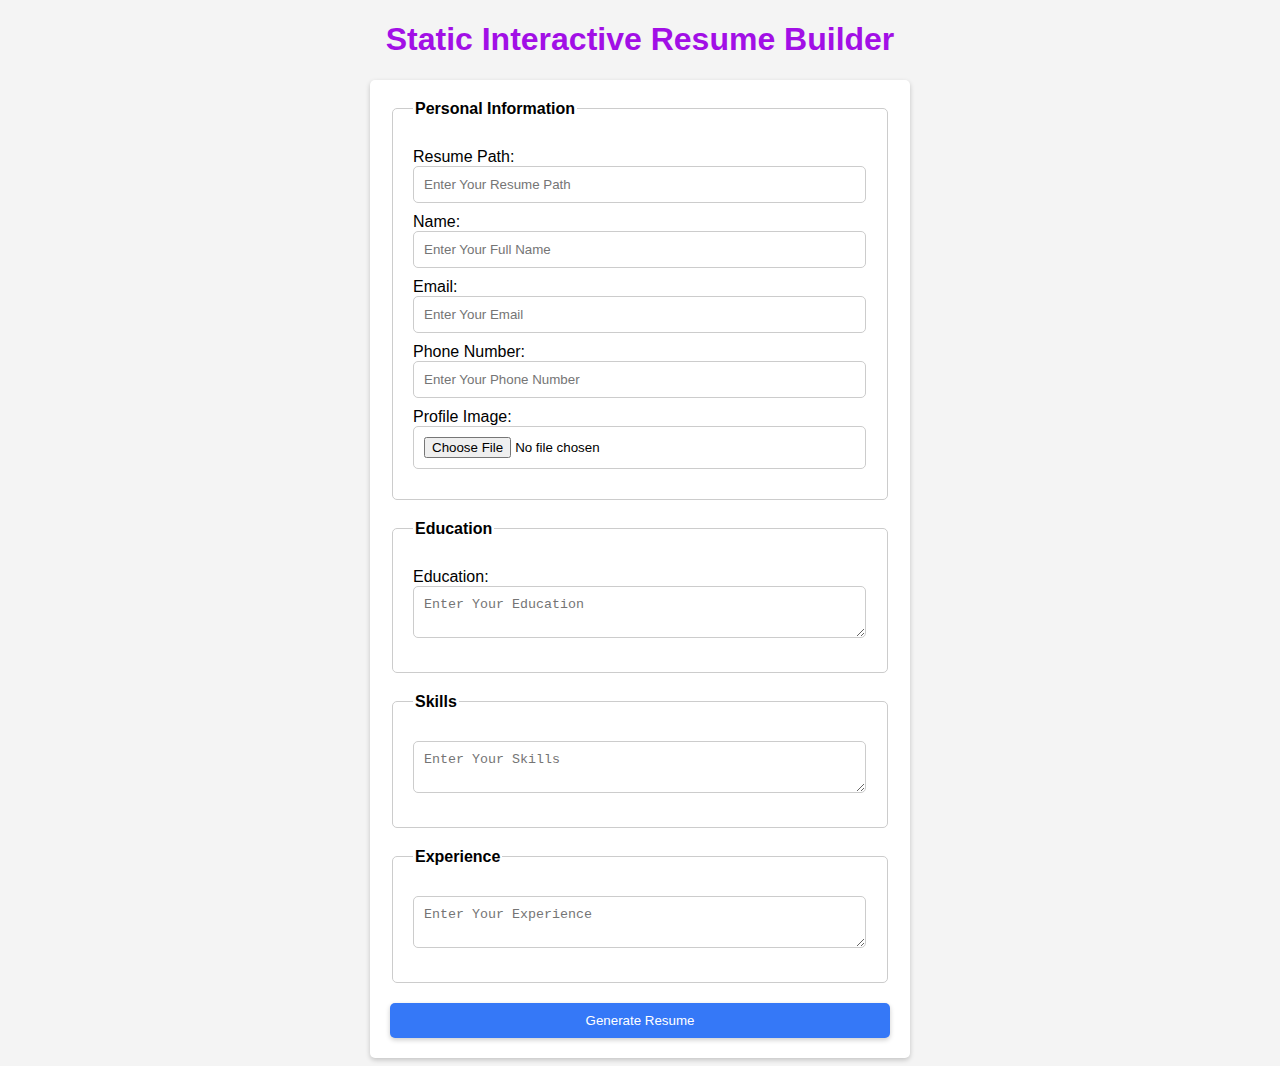
<file: 1/index.html>
<!DOCTYPE html>
<html lang="en">
<head>
    <meta charset="UTF-8">
    <meta name="viewport" content="width=device-width, initial-scale=1.0">
    <title>Resume Builder Milestone1</title>
    <link rel="stylesheet" href="style.css"> <!-- Link to external CSS -->
</head>
<body>
    <h1>Static Interactive Resume Builder</h1>

    <form id="resumeForm">
        <fieldset>
            <legend>Personal Information</legend>
            <label for="username">Resume Path:</label><br>
            <input type="text" id="username" placeholder="Enter Your Resume Path" required><br>

            <label for="name">Name:</label><br>
            <input type="text" id="name" placeholder="Enter Your Full Name"><br>

            <label for="email">Email:</label><br>
            <input type="email" id="email" placeholder="Enter Your Email"><br>

            <label for="phone">Phone Number:</label><br>
            <input type="tel" id="phone" placeholder="Enter Your Phone Number"><br>

            <label for="profileImage">Profile Image:</label>
            <input type="file" id="profileImage" accept="image/*"><br>
        </fieldset>

        <fieldset>
            <legend>Education</legend>
            <label for="education">Education:</label>
            <textarea placeholder="Enter Your Education" id="education"></textarea><br>
        </fieldset>

        <fieldset>
            <legend>Skills</legend>
            <textarea placeholder="Enter Your Skills" id="skills"></textarea><br>
        </fieldset>

        <fieldset>
            <legend>Experience</legend>
            <textarea placeholder="Enter Your Experience" id="experience"></textarea><br>
        </fieldset>

        <button type="submit">Generate Resume</button>
    </form>


</body>
</html>
</file>
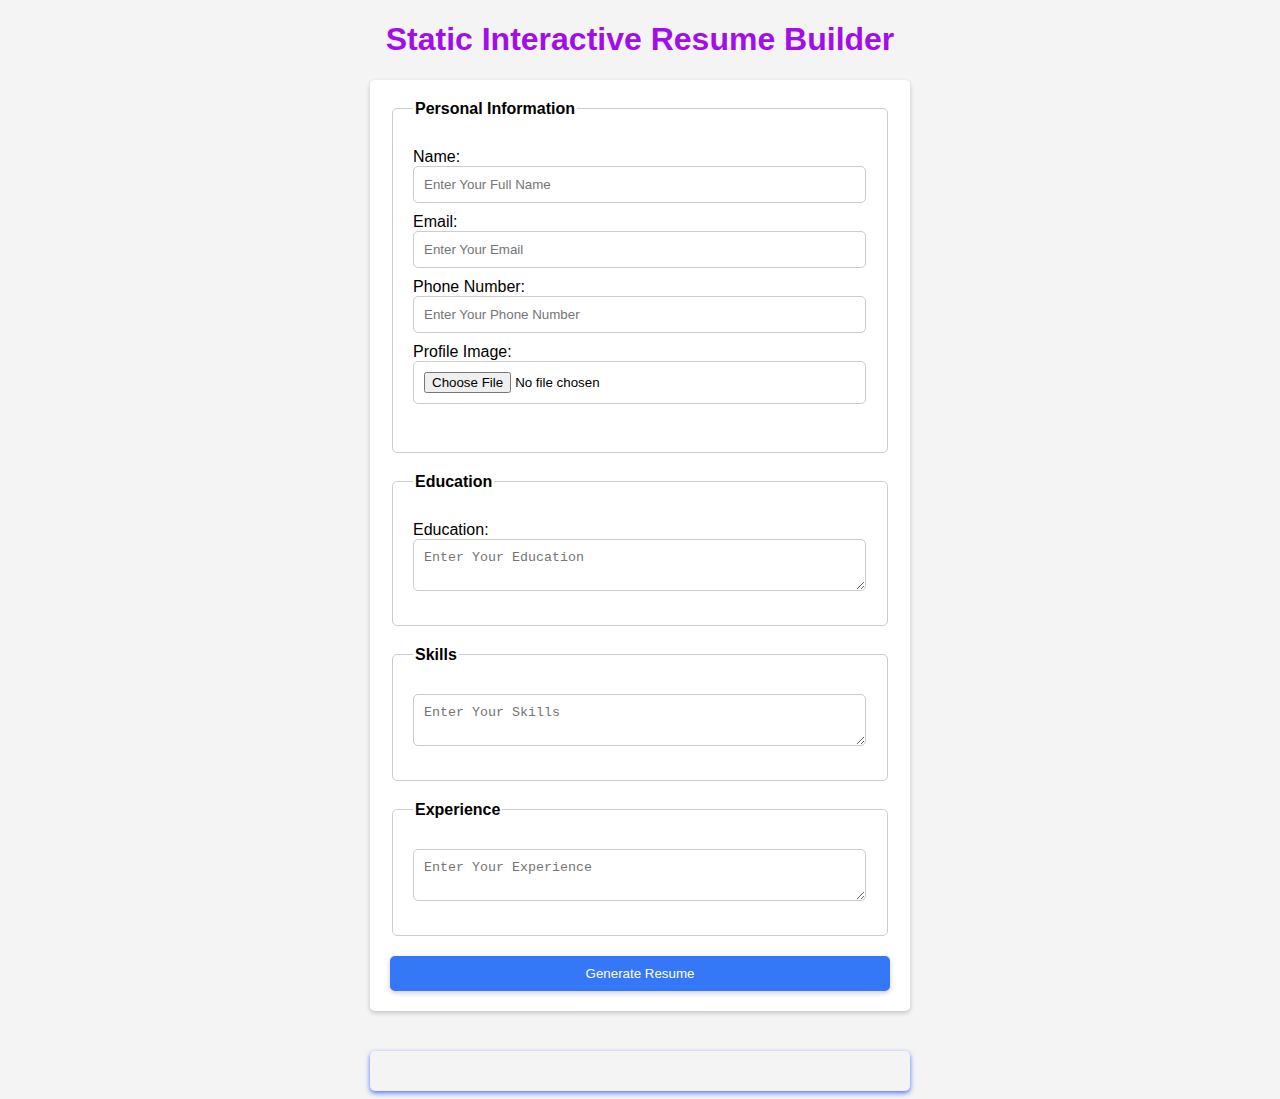
<file: 3/index.html>
<!DOCTYPE html>
<html lang="en">
<head>
    <meta charset="UTF-8">
    <meta name="viewport" content="width=device-width, initial-scale=1.0">
    <title>Resume Builder Mileston3</title>
    <link rel="stylesheet" href="style.css"> <!-- Link to external CSS -->
</head>
<body>
    <h1>Static Interactive Resume Builder</h1>

    <form id="resumeForm">
        <fieldset>
            <legend>Personal Information</legend>
            <label for="name">Name:</label><br>
            <input type="text" id="name" placeholder="Enter Your Full Name"><br>

            <label for="email">Email:</label><br>
            <input type="email" id="email" placeholder="Enter Your Email"><br>

            <label for="phone">Phone Number:</label><br>
            <input type="tel" id="phone" placeholder="Enter Your Phone Number"><br>

            <!-- Profile Picture  -->

            <label for="profileImage">Profile Image:</label>
            <input type="file" id="profileImage" name="profileImage" accept="image/*" required><br><br>
        </fieldset>

        <fieldset>
            <legend>Education</legend>
            <label for="education">Education:</label>
            <textarea placeholder="Enter Your Education" id="education"></textarea><br>
        </fieldset>

        <fieldset>
            <legend>Skills</legend>
            <textarea placeholder="Enter Your Skills" id="skills"></textarea><br>
        </fieldset>

        <fieldset>
            <legend>Experience</legend>
            <textarea placeholder="Enter Your Experience" id="experience"></textarea><br>
        </fieldset>

        <button type="submit">Generate Resume</button>
    </form>

    <div id="resumeOutput">
    
    </div>
    <script src="./script.js"></script>

</body>
</html>
</file>
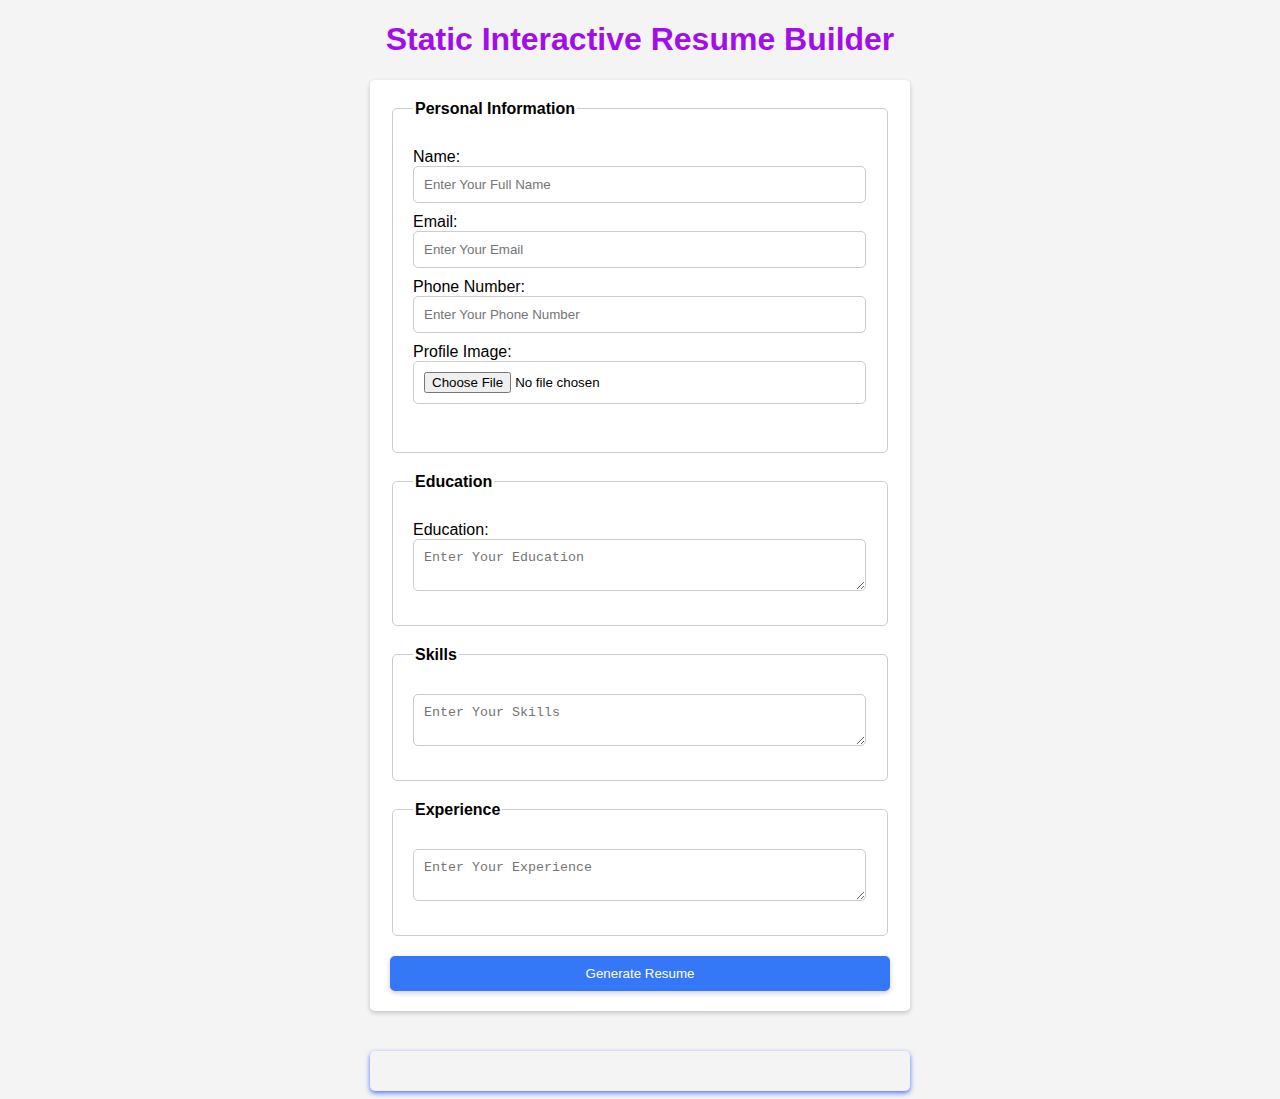
<file: 4/index.html>
<!DOCTYPE html>
<html lang="en">
<head>
    <meta charset="UTF-8">
    <meta name="viewport" content="width=device-width, initial-scale=1.0">
    <title>Resume Builder Mileston4</title>
    <link rel="stylesheet" href="style.css"> <!-- Link to external CSS -->
</head>
<body>
    <h1>Static Interactive Resume Builder</h1>

    <form id="resumeForm">
        <fieldset>
            <legend>Personal Information</legend>
            <label for="name">Name:</label><br>
            <input type="text" id="name" placeholder="Enter Your Full Name"><br>

            <label for="email">Email:</label><br>
            <input type="email" id="email" placeholder="Enter Your Email"><br>

            <label for="phone">Phone Number:</label><br>
            <input type="tel" id="phone" placeholder="Enter Your Phone Number"><br>

            <!-- Profile Picture  -->

            <label for="profileImage">Profile Image:</label>
            <input type="file" id="profileImage" name="profileImage" accept="image/*" required><br><br>
        </fieldset>

        <fieldset>
            <legend>Education</legend>
            <label for="education">Education:</label>
            <textarea placeholder="Enter Your Education" id="education"></textarea><br>
        </fieldset>

        <fieldset>
            <legend>Skills</legend>
            <textarea placeholder="Enter Your Skills" id="skills"></textarea><br>
        </fieldset>

        <fieldset>
            <legend>Experience</legend>
            <textarea placeholder="Enter Your Experience" id="experience"></textarea><br>
        </fieldset>

        <button type="submit">Generate Resume</button>
    </form>

    <div id="resumeOutput">
    
    </div>
    <script src="./script.js"></script>

</body>
</html>
</file>
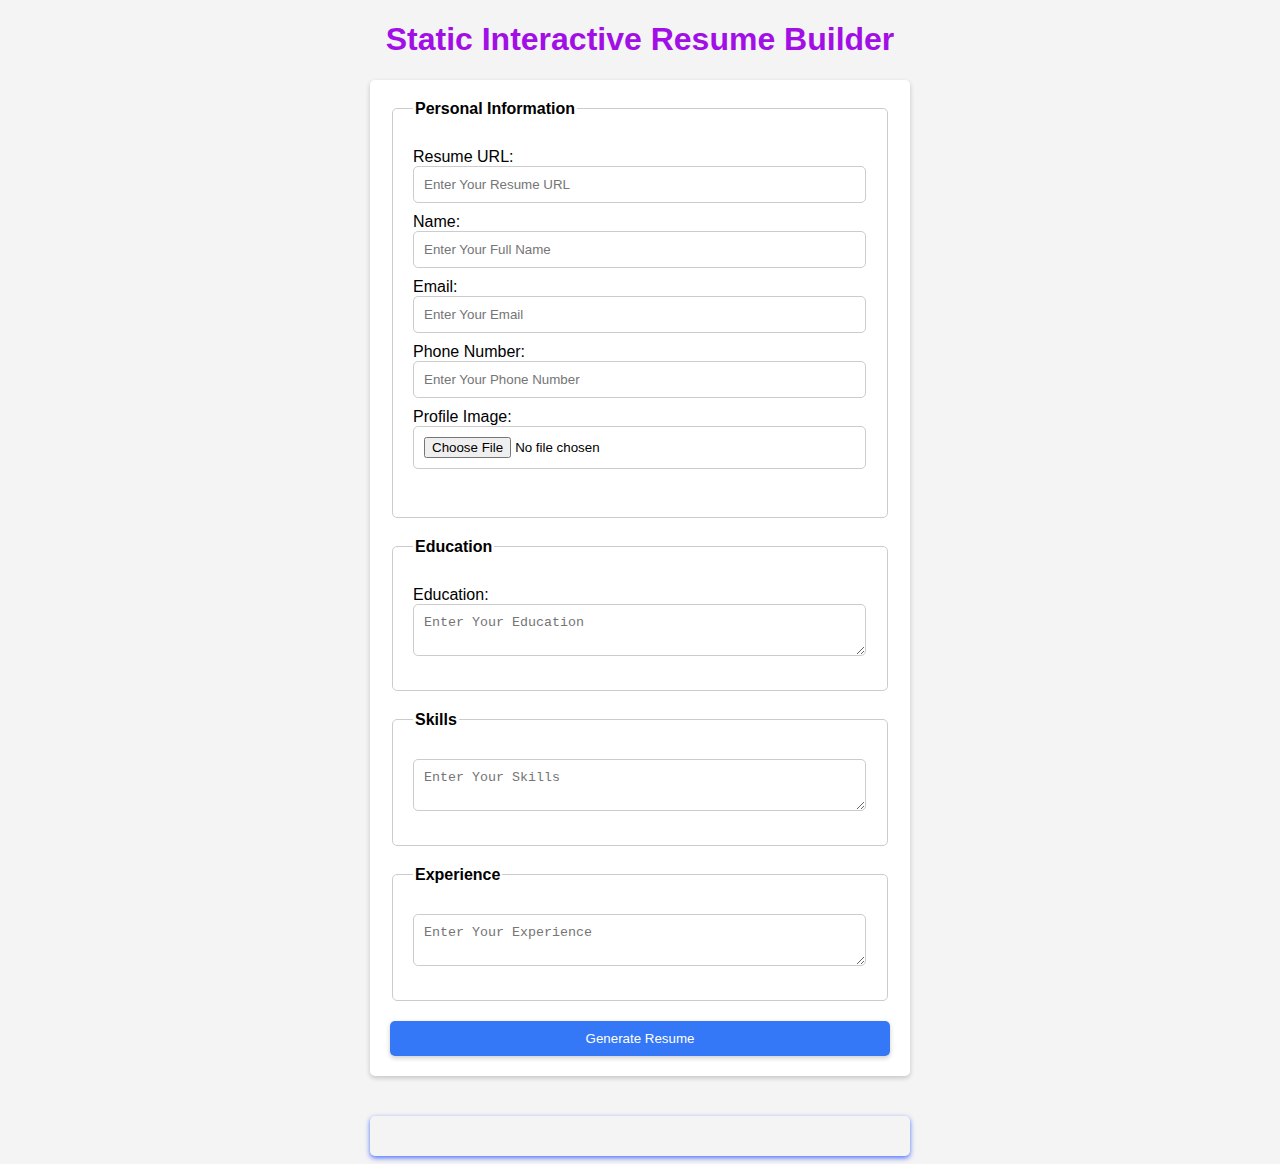
<file: 5/index.html>
<!DOCTYPE html>
<html lang="en">
<head>
    <meta charset="UTF-8">
    <meta name="viewport" content="width=device-width, initial-scale=1.0">
    <title>Resume Builder Mileston4</title>
    <link rel="stylesheet" href="style.css"> <!-- Link to external CSS -->
</head>
<body>
    <h1>Static Interactive Resume Builder</h1>

    <form id="resumeForm">
        <fieldset>
            <legend>Personal Information</legend>
            <label for="URL">Resume URL:

                <input type="text" id="URL" placeholder="Enter Your Resume URL">
            </label>
            <label for="name">Name:</label><br>
            <input type="text" id="name" placeholder="Enter Your Full Name"><br>

            <label for="email">Email:</label><br>
            <input type="email" id="email" placeholder="Enter Your Email"><br>

            <label for="phone">Phone Number:</label><br>
            <input type="tel" id="phone" placeholder="Enter Your Phone Number"><br>

            <!-- Profile Picture  -->

            <label for="profileImage">Profile Image:</label>
            <input type="file" id="profileImage" name="profileImage" accept="image/*" required><br><br>
        </fieldset>

        <fieldset>
            <legend>Education</legend>
            <label for="education">Education:</label>
            <textarea placeholder="Enter Your Education" id="education"></textarea><br>
        </fieldset>

        <fieldset>
            <legend>Skills</legend>
            <textarea placeholder="Enter Your Skills" id="skills"></textarea><br>
        </fieldset>

        <fieldset>
            <legend>Experience</legend>
            <textarea placeholder="Enter Your Experience" id="experience"></textarea><br>
        </fieldset>

        <button type="submit">Generate Resume</button>
    </form>

    <div id="resumeOutput">
    
    </div>
    <script src="./script.js"></script>

</body>
</html>
</file>
<file: 1/style.css>
body{
    background-color: rgb(244, 244, 244);
   
    font-family: 'Gill Sans', 'Gill Sans MT', Calibri, 'Trebuchet MS', sans-serif;
}
h1{
    text-align: center;
    color: rgb(162, 15, 230);
}
form{
    max-width: 500px;
    margin: 0 auto;
    padding: 20px;
    background-color: white;
    border-radius: 5px;
    box-shadow: 0 2px 5px rgba(0, 0, 0, 0.2);
    transition: background-color 0.3s ease-in-out;

}
input,textarea{
    width: calc(100% - 1px);
    padding: 10px;
    border: 1px solid #ccc;
    border-radius: 5px;
    margin-bottom: 10px;
    box-sizing: border-box;
}
fieldset{
    border: 1px solid #ccc;
    border-radius: 5px;
    padding: 20px;
    margin-bottom: 20px;
}
legend{
    font-weight: bold;
    margin-bottom: 10px;
}
button{
    background-color: rgb(53, 120, 247);
    color: white;
    padding: 10px 20px;
    border: none;
    border-radius: 5px;
    cursor: pointer;
    transition: background-color 0.3s ease-in-out;
    box-shadow: 0 2px 5px rgba(0, 0, 0, 0.2);
    width: 100%;
}

button:hover{
    background-color: rgb(0, 56, 161);
    transition: background-color 0.3s ease-in-out;

}
</file>
<file: 3/style.css>
body{
    background-color: rgb(244, 244, 244);
   
    font-family: 'Gill Sans', 'Gill Sans MT', Calibri, 'Trebuchet MS', sans-serif;
}
h1{
    text-align: center;
    color: rgb(162, 15, 230);
}
form{
    max-width: 500px;
    margin: 0 auto;
    padding: 20px;
    background-color: white;
    border-radius: 5px;
    box-shadow: 0 2px 5px rgba(0, 0, 0, 0.2);
    transition: background-color 0.3s ease-in-out;

}
input,textarea{
    width: calc(100% - 1px);
    padding: 10px;
    border: 1px solid #ccc;
    border-radius: 5px;
    margin-bottom: 10px;
    box-sizing: border-box;
}
fieldset{
    border: 1px solid #ccc;
    border-radius: 5px;
    padding: 20px;
    margin-bottom: 20px;
}
legend{
    font-weight: bold;
    margin-bottom: 10px;
}
button{
    background-color: rgb(53, 120, 247);
    color: white;
    padding: 10px 20px;
    border: none;
    border-radius: 5px;
    cursor: pointer;
    transition: background-color 0.3s ease-in-out;
    box-shadow: 0 2px 5px rgba(0, 0, 0, 0.2);
    width: 100%;
}

button:hover{
    background-color: rgb(0, 56, 161);
    transition: background-color 0.3s ease-in-out;

}



#resumeOutput {
    max-width: 500px;
    margin: 0 auto;
    padding: 20px;
    background-color: rgba(255, 255, 255, 0.036);
    border-radius: 5px;
    box-shadow: 0 2px 5px rgba(0, 51, 255, 0.669);
    transition: background-color 0.3s ease-in-out;
    margin-top: 40px;
}

#resumeOutput h2{
    color: #2c3e50;
    text-align: center;
}
.profileImage {
    display: block;
    margin: 0 auto;
    width: 150px;
    height: 150px;
    border: 2px solid aqua;
    border-radius: 500% ;
    object-fit: cover;
    box-shadow: 0 4px 8px rgba(5, 255, 88, 0.534);
}
</file>
<file: 4/style.css>
body{
    background-color: rgb(244, 244, 244);
   
    font-family: 'Gill Sans', 'Gill Sans MT', Calibri, 'Trebuchet MS', sans-serif;
}
h1{
    text-align: center;
    color: rgb(162, 15, 230);
}
form{
    max-width: 500px;
    margin: 0 auto;
    padding: 20px;
    background-color: white;
    border-radius: 5px;
    box-shadow: 0 2px 5px rgba(0, 0, 0, 0.2);
    transition: background-color 0.3s ease-in-out;

}
input,textarea{
    width: calc(100% - 1px);
    padding: 10px;
    border: 1px solid #ccc;
    border-radius: 5px;
    margin-bottom: 10px;
    box-sizing: border-box;
}
fieldset{
    border: 1px solid #ccc;
    border-radius: 5px;
    padding: 20px;
    margin-bottom: 20px;
}
legend{
    font-weight: bold;
    margin-bottom: 10px;
}
button{
    background-color: rgb(53, 120, 247);
    color: white;
    padding: 10px 20px;
    border: none;
    border-radius: 5px;
    cursor: pointer;
    transition: background-color 0.3s ease-in-out;
    box-shadow: 0 2px 5px rgba(0, 0, 0, 0.2);
    width: 100%;
}

button:hover{
    background-color: rgb(0, 56, 161);
    transition: background-color 0.3s ease-in-out;

}



#resumeOutput {
    max-width: 500px;
    margin: 0 auto;
    padding: 20px;
    background-color: rgba(255, 255, 255, 0.036);
    border-radius: 5px;
    box-shadow: 0 2px 5px rgba(0, 51, 255, 0.669);
    transition: background-color 0.3s ease-in-out;
    margin-top: 40px;
}

#resumeOutput h2{
    color: #2c3e50;
    text-align: center;
}
.profileImage {
    display: block;
    margin: 0 auto;
    width: 150px;
    height: 150px;
    border: 2px solid aqua;
    border-radius: 500% ;
    object-fit: cover;
    box-shadow: 0 4px 8px rgba(5, 255, 88, 0.534);
}
</file>
<file: 5/style.css>
body{
    background-color: rgb(244, 244, 244);
   
    font-family: 'Gill Sans', 'Gill Sans MT', Calibri, 'Trebuchet MS', sans-serif;
}
h1{
    text-align: center;
    color: rgb(162, 15, 230);
}
form{
    max-width: 500px;
    margin: 0 auto;
    padding: 20px;
    background-color: white;
    border-radius: 5px;
    box-shadow: 0 2px 5px rgba(0, 0, 0, 0.2);
    transition: background-color 0.3s ease-in-out;

}
input,textarea{
    width: calc(100% - 1px);
    padding: 10px;
    border: 1px solid #ccc;
    border-radius: 5px;
    margin-bottom: 10px;
    box-sizing: border-box;
}
fieldset{
    border: 1px solid #ccc;
    border-radius: 5px;
    padding: 20px;
    margin-bottom: 20px;
}
legend{
    font-weight: bold;
    margin-bottom: 10px;
}
button{
    background-color: rgb(53, 120, 247);
    color: white;
    padding: 10px 20px;
    border: none;
    border-radius: 5px;
    cursor: pointer;
    transition: background-color 0.3s ease-in-out;
    box-shadow: 0 2px 5px rgba(0, 0, 0, 0.2);
    width: 100%;
}

button:hover{
    background-color: rgb(0, 56, 161);
    transition: background-color 0.3s ease-in-out;

}



#resumeOutput {
    max-width: 500px;
    margin: 0 auto;
    padding: 20px;
    background-color: rgba(255, 255, 255, 0.036);
    border-radius: 5px;
    box-shadow: 0 2px 5px rgba(0, 51, 255, 0.669);
    transition: background-color 0.3s ease-in-out;
    margin-top: 40px;
}

#resumeOutput h2{
    color: #2c3e50;
    text-align: center;
}
.profileImage {
    display: block;
    margin: 0 auto;
    width: 150px;
    height: 150px;
    border: 2px solid aqua;
    border-radius: 500% ;
    object-fit: cover;
    box-shadow: 0 4px 8px rgba(5, 255, 88, 0.534);
}
</file>
